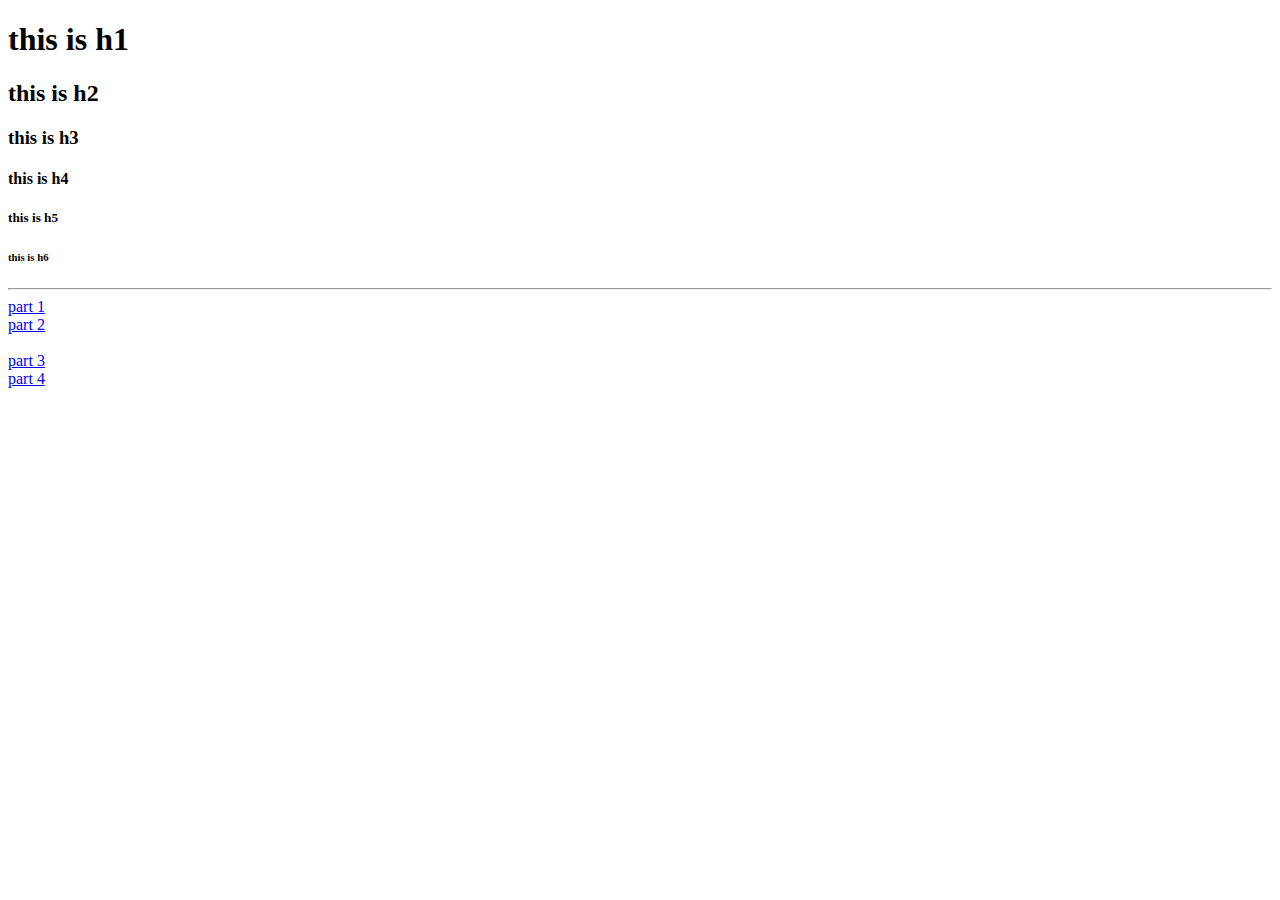
<file: htmlcss/index.html>
<!DOCTYPE html>
<html lang="en">
<head>
    <meta charset="UTF-8">
    <meta http-equiv="X-UA-Compatible" content="IE=edge">
    <meta name="viewport" content="width=device-width, initial-scale=1.0">
    <title>testing</title>
</head>
<body>

    <h1>this is h1</h1>
    <h2>this is h2</h2>
    <h3>this is h3</h3>
    <h4>this is h4</h4>
    <h5>this is h5</h5>
    <h6>this is h6</h6>

    <hr>

    <div>

     <a href="https://www.google.com"> part 1</a>
    
     <br>

     <a href="https://www.google.com"> part 2</a>

    </div>

    <br>

    <div>

        <a href="https://www.google.com"> part 3</a>
        
        <br>
    
        <a href="https://www.google.com"> part 4</a>
    
    </div>


    
</body>
</html>
</file>
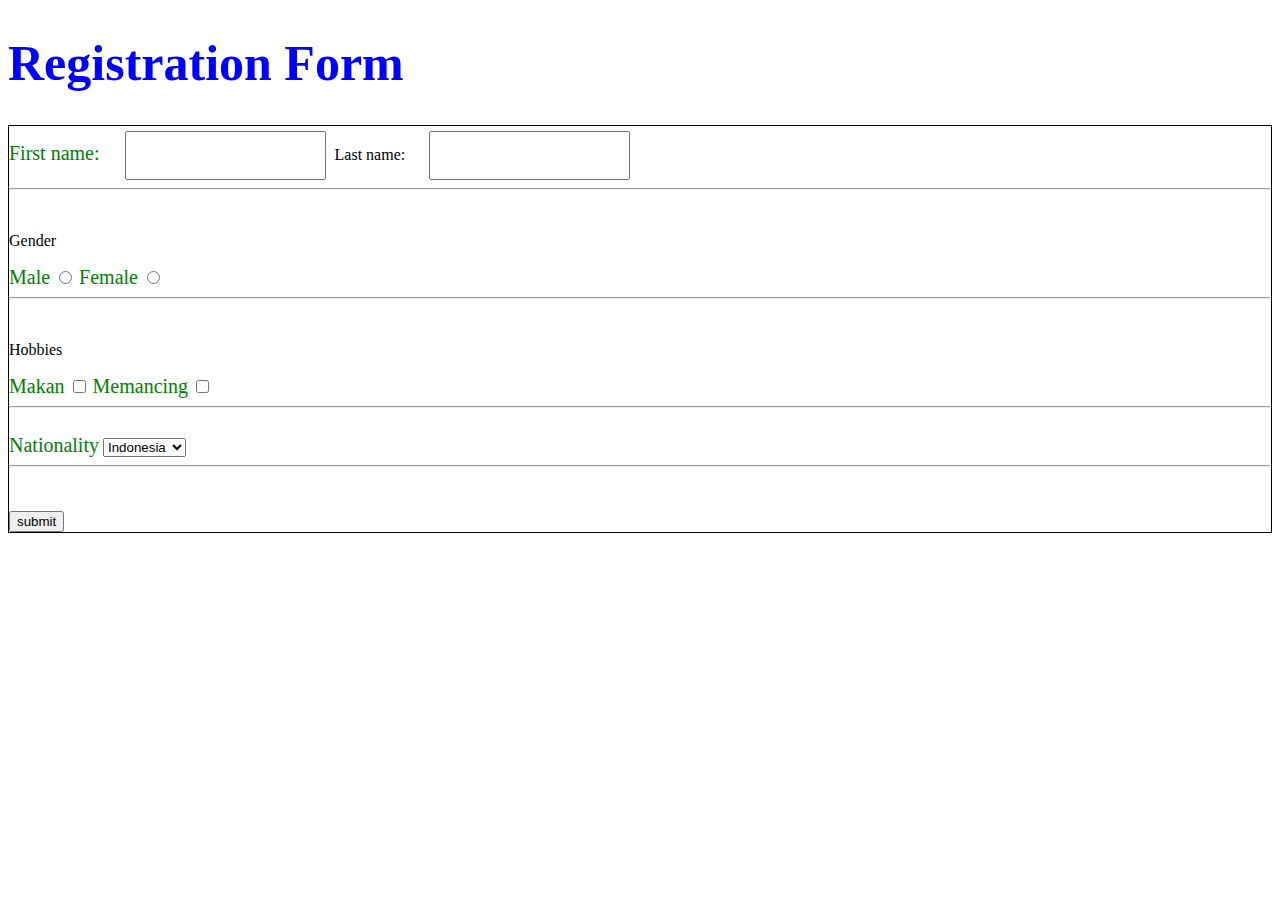
<file: testing/index.html>
<!DOCTYPE html>
<html>
    <head>
        <title>Belajar Form</title>
        <link rel ="stylesheet" href="./style.css" />
    </head>

    <body>
        <h1>Registration Form</h1>

        <form>
            <label for="nama_depan" class="labelstyle">First name: </label>
            <input type="text" name="" id="nama_depan" class="inputantext">

            <label for="nama_belakang">Last name: </label>
            <input type="text" name="" id="nama_belakang" class="inputantext">
            <hr>

            <br>
            <p>Gender</p>

            <label for="gender_male" class="labelstyle">Male</label>
            <input type="radio" name="form_gender" id="gender_male">

            <label for="gender_female" class="labelstyle">Female</label>
            <input type="radio" name="form_gender" id="gender_female">
            <hr>
            <br>

            <p>Hobbies</p>

            <label for="hobby_makan" class="labelstyle">Makan</label>
            <input type="checkbox" name="form_hobbies" id="hobby_makan">

            <label for="hobby_memancing" class="labelstyle">Memancing</label>
            <input type="checkbox" name="form_hobbies" id="hobby_memancing">
            <hr>
            <br />
            
        
            <label for="nationality" class="labelstyle">Nationality</label>
            <select id="nationality">
                <option>Indonesia</option>
                <option>Malaysian</option>
                <option>Thailand</option>
            </select>
            <hr>
            <br />
            <br />

            <input type="submit" value="submit" name="submit">
        </form>



    </body>
</html>
</file>
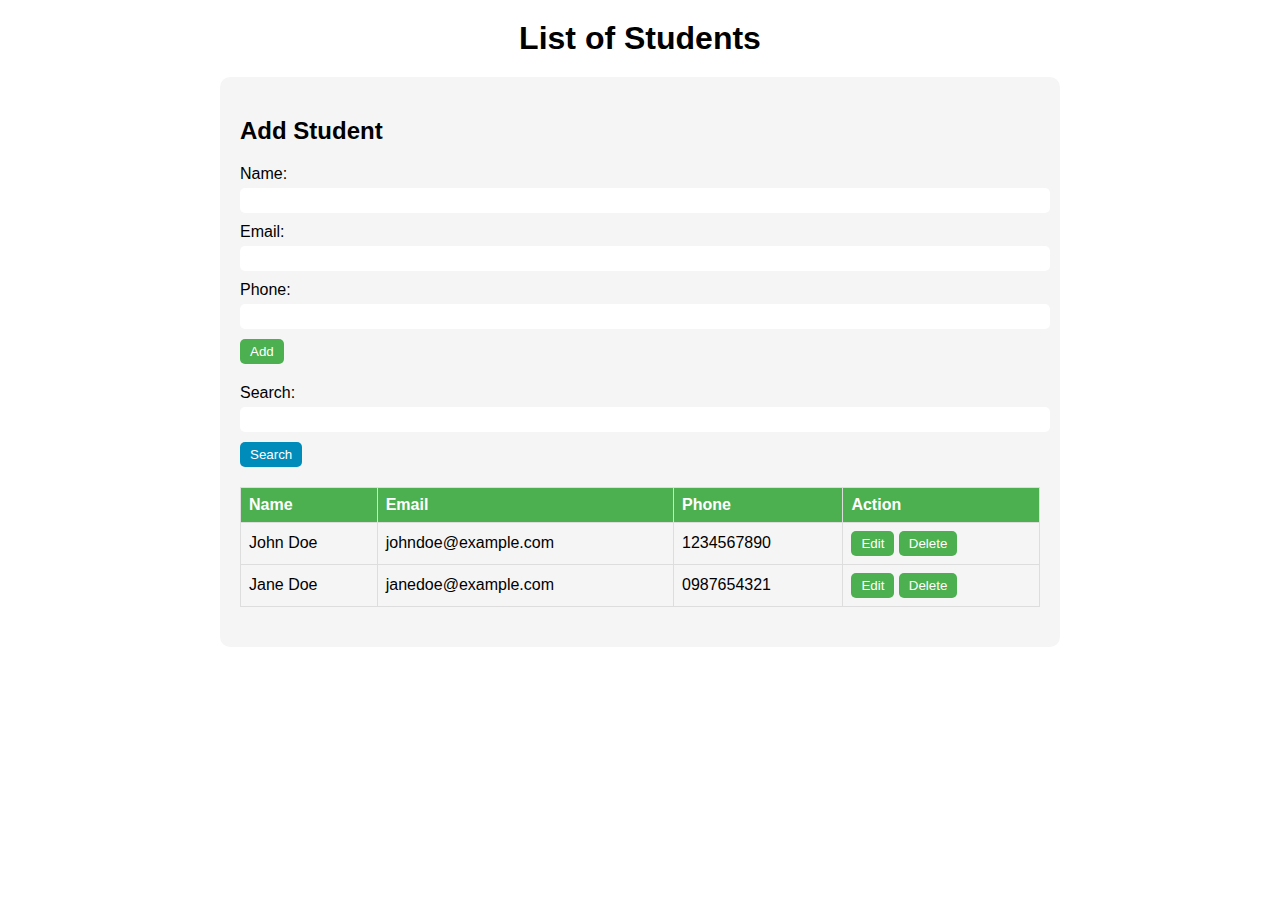
<file: tugas implementasi JSDOM/index.html>
<!DOCTYPE html>
<html>
<head>
	<title>List of Students</title>
	<link rel="stylesheet" type="text/css" href="style.css">
</head>
<body>
	<h1>List of Students</h1>
	<div id="container">
		<form id="addForm">
			<h2>Add Student</h2>
			<label for="name">Name:</label>
			<input type="text" id="name" name="name" required>
			<label for="email">Email:</label>
			<input type="email" id="email" name="email" required>
			<label for="phone">Phone:</label>
			<input type="tel" id="phone" name="phone" required>
			<button type="submit">Add</button>
		</form>
		<div id="search">
			<label for="searchInput">Search:</label>
			<input type="text" id="searchInput" name="searchInput">
			<button type="button" id="searchButton">Search</button>
		</div>
		<table id="studentsTable">
			<thead>
				<tr>
					<th>Name</th>
					<th>Email</th>
					<th>Phone</th>
					<th>Action</th>
				</tr>
			</thead>
			<tbody id="studentsList">
				
			</tbody>
		</table>
	</div>
	<script src="script.js"></script>
</body>
</html>
</file>
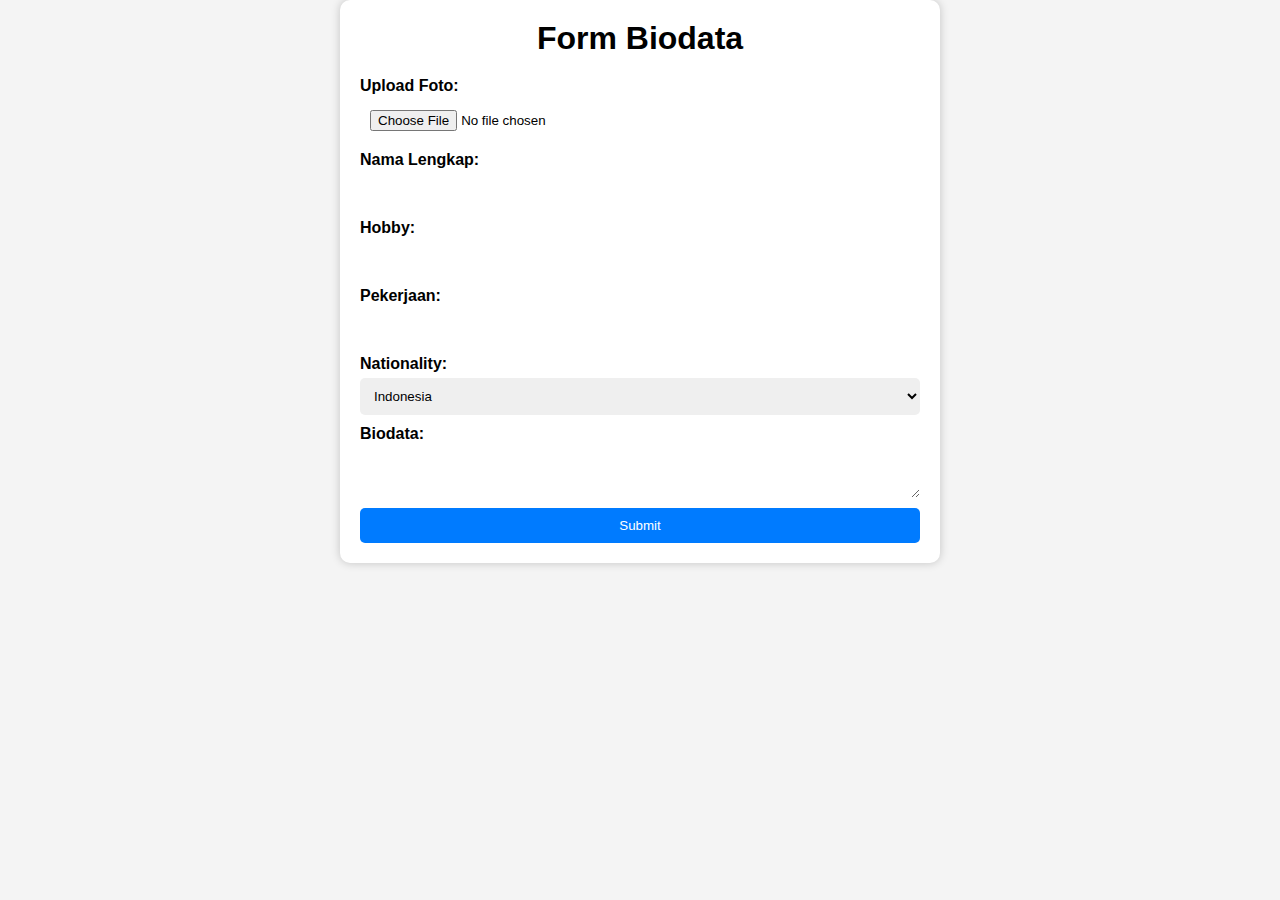
<file: tugas_form_registration/Page 1/index.html>
<!DOCTYPE html>
<html lang="en">
<head>
    <meta charset="UTF-8">
    <meta name="viewport" content="width=device-width, initial-scale=1.0">
    <title>Form Biodata</title>
    <link rel="stylesheet" href="style.css">
</head>
<body>
    <div class="container">
        <h1>Form Biodata</h1>
        <form action="biodata.html">
            <label for="foto">Upload Foto:</label>
            <input type="file" id="foto" name="foto" accept="image/*">
            <label for="nama">Nama Lengkap:</label>
            <input type="text" id="nama" name="nama" required>
            <label for="hobby">Hobby:</label>
            <input type="text" id="hobby" name="hobby" required>
            <label for="pekerjaan">Pekerjaan:</label>
            <input type="text" id="pekerjaan" name="pekerjaan" required>
            <label for="nationality">Nationality:</label>
            <select id="nationality" name="nationality" required>
                <option value="Indonesia">Indonesia</option>
                <option value="Malaysia">Malaysia</option>
                <option value="Singapura">Singapura</option>
                <option value="Thailand">Thailand</option>
                <option value="Vietnam">Vietnam</option>
            </select>
            <label for="biodata">Biodata:</label>
            <textarea id="biodata" name="biodata" required></textarea>
            <button type="submit">Submit</button>
        </form>
    </div>
</body>
</html>
</file>
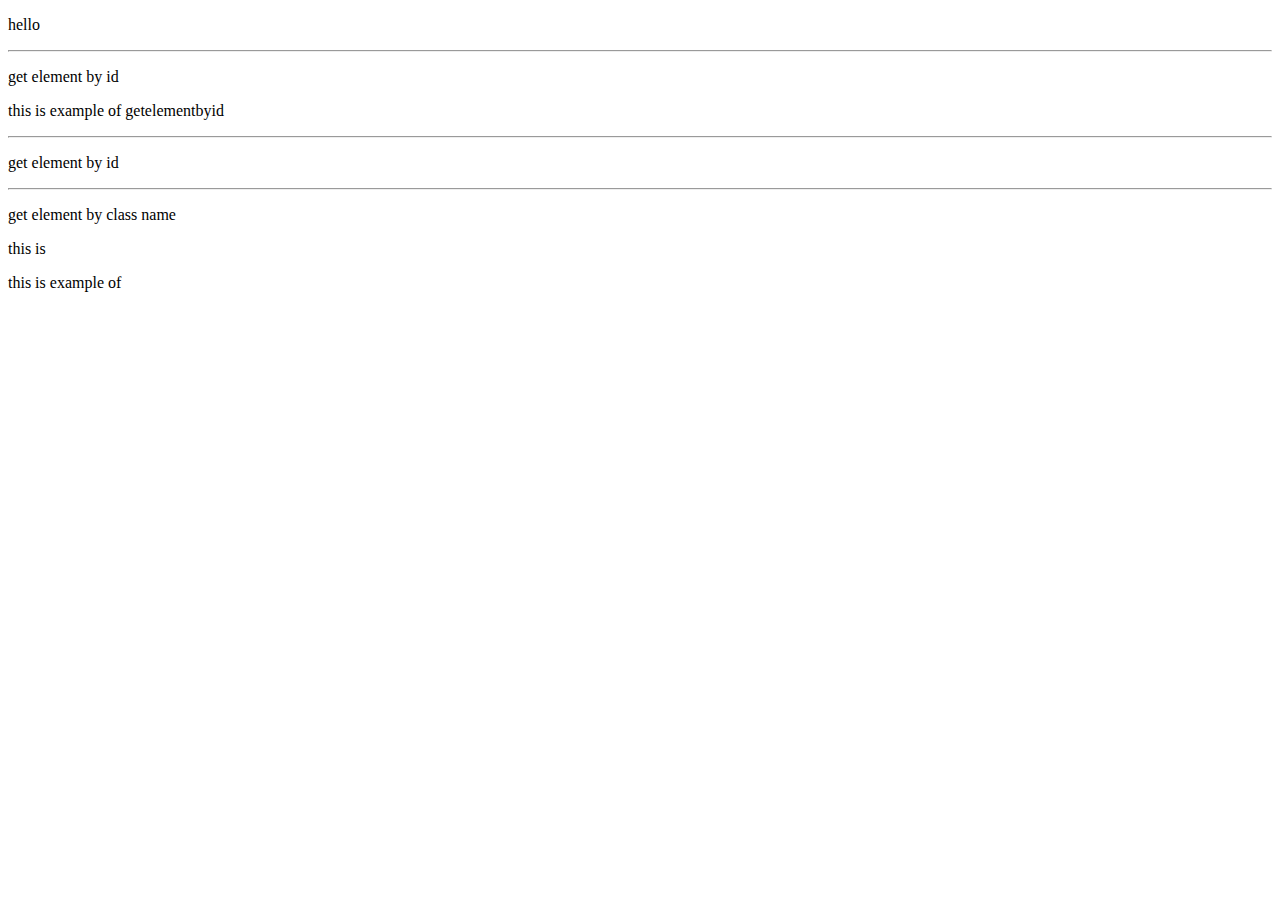
<file: javascript/index2.html>
<!DOCTYPE html>
<html lang="en">
<head>
    <meta charset="UTF-8">
    <meta http-equiv="X-UA-Compatible" content="IE=edge">
    <meta name="viewport" content="width=device-width, initial-scale=1.0">
    <title>Javascript DOM</title>
</head>
<body>
    
    <p>hello</p>
    <hr>
    <p>get element by id</p>
    <p id="byid"></p>

    <hr>

    <p>get element by id</p>
    <p id="bytagname"></p>

    <hr>

    <p>get element by class name</p>
    <p class="intro">this is</p>
    <p class="intro">this is example of</p>
    <p id="byclassname"></p>

    <script>

        //by id
        document.getElementById("byid").innerHTML = "this is example of getelementbyid"
        //tagname
        const tagname = document.getElementByTagName ("p");
        document.getElementById("bytagname").innerHTML = "thus is example by tagname" + element [0].innerHTML;
        //classname
        const classname = document.getElementsByClassName("intro");
        document.getElementById("byclassname").innerHTML = document.getElementsByClassName[1].innerHTML + "getelementby classname";


    </script>
</body>
</html>
</file>
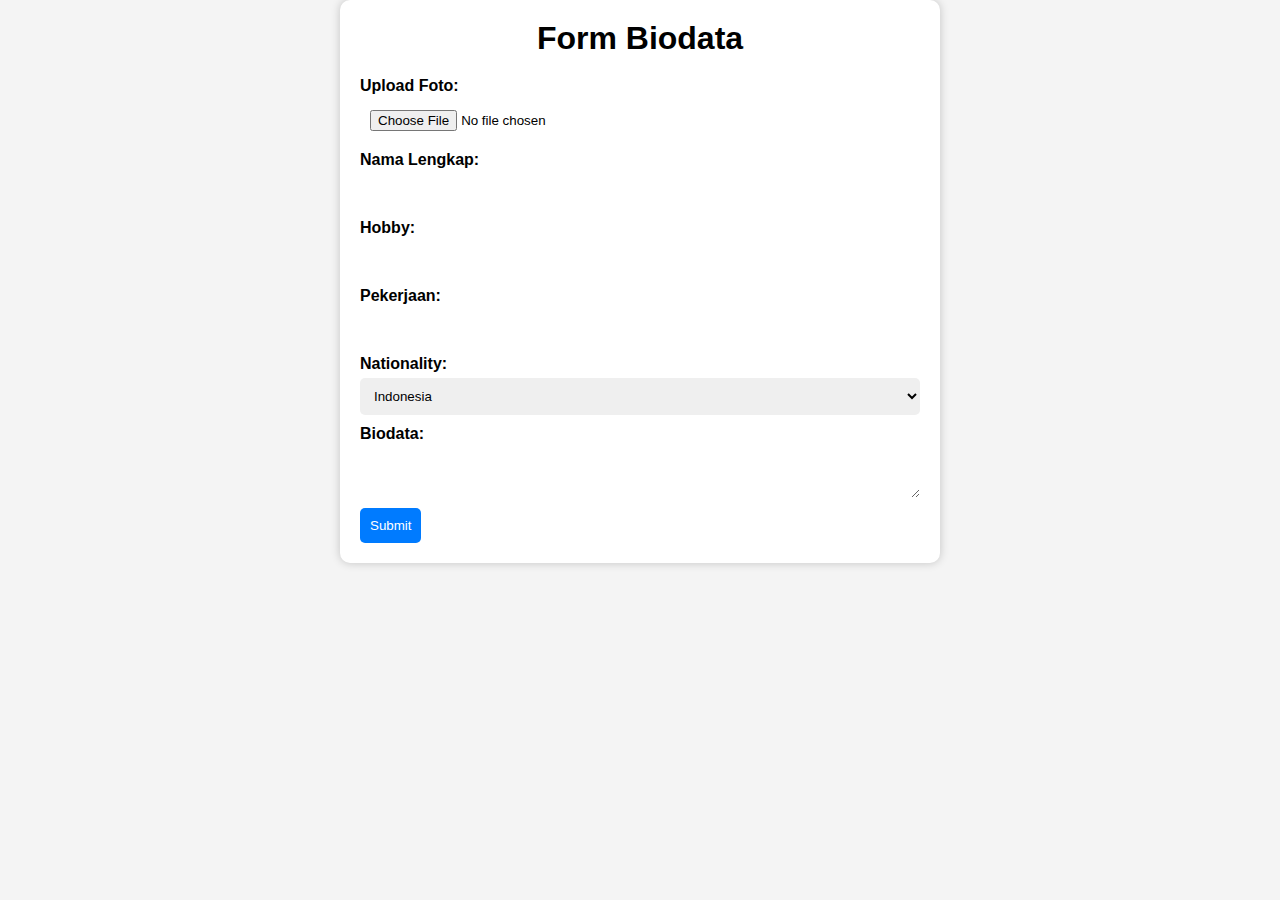
<file: tugas_form_registration/page1.html>
<!DOCTYPE html>
<html lang="en">
<head>
    <meta charset="UTF-8">
    <meta name="viewport" content="width=device-width, initial-scale=1.0">
    <title>Form Biodata</title>
    <link rel="stylesheet" href="stylepage1.css">
</head>
<body>
    <div class="container">
        <h1>Form Biodata</h1>
        <form action="biodata.html">
            <label for="foto">Upload Foto:</label>
            <input type="file" id="foto" name="foto" accept="image/*">
            <label for="nama">Nama Lengkap:</label>
            <input type="text" id="nama" name="nama" required>
            <label for="hobby">Hobby:</label>
            <input type="text" id="hobby" name="hobby" required>
            <label for="pekerjaan">Pekerjaan:</label>
            <input type="text" id="pekerjaan" name="pekerjaan" required>
            <label for="nationality">Nationality:</label>
            <select id="nationality" name="nationality" required>
                <option value="Indonesia">Indonesia</option>
                <option value="Malaysia">Malaysia</option>
                <option value="Singapura">Singapura</option>
                <option value="Thailand">Thailand</option>
                <option value="Vietnam">Vietnam</option>
            </select>
            <label for="biodata">Biodata:</label>
            <textarea id="biodata" name="biodata" required></textarea>
            <a href="page2.html"><button type="button">Submit</button></a>

        </form>
    </div>
</body>
</html>
</file>
<file: testing/style.css>
/* #nama_depan, #nama_belakang 
{
    padding: 15px 10px 15px 10px;
    margin: 5px 5px 0px 20px;
 } */

/* input[type="text"] {
    padding: 15px 10px 15px 10px;
    margin: 5px 5px 0px 20px;
} */

.inputantext {
    padding: 15px 10px 15px 10px;
    margin: 5px 5px 0px 20px;
}

.labelstyle {
    font-size: 20px;
    color: green;
}

h1 {
    color:blue;
    font-size: 50px;
    }

form {
    border: 1px solid black;
}
</file>
<file: tugas implementasi JSDOM/style.css>
body {
	font-family: Arial, sans-serif;
	margin: 0;
	padding: 0;
}

h1 {
	text-align: center;
	margin: 20px 0;
}

#container {
	max-width: 800px;
	margin: 0 auto;
	padding: 20px;
	background-color: #f5f5f5;
	border-radius: 10px;
}

form {
	margin-bottom: 20px;
}

label {
	display: block;
	margin-bottom: 5px;
}

input[type="text"],
input[type="email"],
input[type="tel"] {
	padding: 5px;
	border-radius: 5px;
	border: none;
	width: 100%;
	margin-bottom: 10px;
}

button {
	padding: 5px 10px;
	border-radius: 5px;
	border: none;
	background-color: #4caf50;
	color: #fff;
	cursor: pointer;
}

button:hover {
	background-color: #3e8e41;
}

table {
	border-collapse: collapse;
	width: 100%;
	margin-bottom: 20px;
}

th, td {
	border: 1px solid #ddd;
	padding: 8px;
	text-align: left;
}

th {
	background-color: #4caf50;
	color: #fff;
}

#search {
	margin-bottom: 20px;
}

#searchInput {
	padding: 5px;
	border-radius: 5px;
	border: none;
	margin-right: 5px;
}

#searchButton {
	padding: 5px 10px;
	border-radius: 5px;
	border: none;
	background-color: #008CBA;
	color: #fff;
	cursor: pointer;
}

#searchButton:hover {
	background-color: #006F8C;
}
</file>
<file: tugas_form_registration/Page 1/style.css>
* {
    box-sizing: border-box;
    margin: 0;
    padding: 0;
}

body {
    font-family: Arial, sans-serif;
    background-color: #f4f4f4;
}

.container {
    max-width: 600px;
    margin: 0 auto;
    padding: 20px;
    background-color: #fff;
    border-radius: 10px;
    box-shadow: 0 0 10px rgba(0,0,0,0.2);
}

h1 {
    text-align: center;
    margin-bottom: 20px;
}

form {
    display: flex;
    flex-direction: column;
}

label {
    font-weight: bold;
    margin-bottom: 5px;
}

input, select, textarea {
    padding: 10px;
    border-radius: 5px;
    border: none;
    margin-bottom: 10px;
}

button {
    padding: 10px;
    border-radius: 5px;
    border: none;
    background-color: #007bff;
    color: #fff;
    cursor: pointer;
    transition: background-color 0.2s;
}

button:hover {
    background-color: #0069d9;
}
</file>
<file: tugas_form_registration/stylepage1.css>
* {
    box-sizing: border-box;
    margin: 0;
    padding: 0;
}

body {
    font-family: Arial, sans-serif;
    background-color: #f4f4f4;
}

.container {
    max-width: 600px;
    margin: 0 auto;
    padding: 20px;
    background-color: #fff;
    border-radius: 10px;
    box-shadow: 0 0 10px rgba(0,0,0,0.2);
}

h1 {
    text-align: center;
    margin-bottom: 20px;
}

form {
    display: flex;
    flex-direction: column;
}

label {
    font-weight: bold;
    margin-bottom: 5px;
}

input, select, textarea {
    padding: 10px;
    border-radius: 5px;
    border: none;
    margin-bottom: 10px;
}

button {
    padding: 10px;
    border-radius: 5px;
    border: none;
    background-color: #007bff;
    color: #fff;
    cursor: pointer;
    transition: background-color 0.2s;
}

button:hover {
    background-color: #0069d9;
}
</file>
